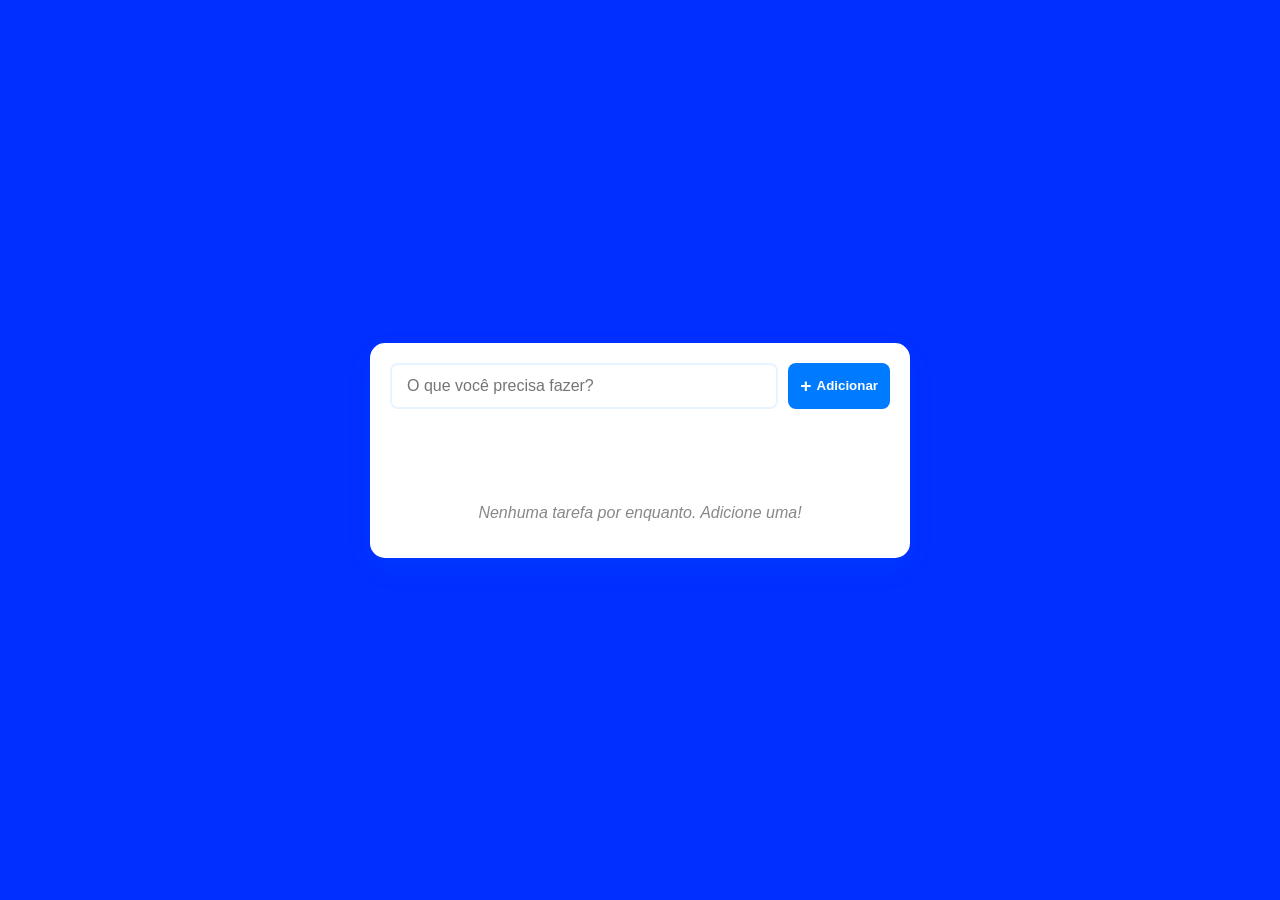
<file: index.html>
<!doctype html>
<html lang="en">
  <head>
    <meta charset="UTF-8" />
    <meta name="viewport" content="width=device-width, initial-scale=1.0" />
    <title>Lista de Tarefas</title>
    <link rel="stylesheet" href="./style.css" />
    <script src="script.js" defer></script>
  </head>
  <body>
    <div class="container">
      
      <div class="inputContainer">
        <input 
          class="inputNovaTarefa"
          type="text"
          placeholder="O que você precisa fazer?"
          id="novaTarefa"
        />
        <button class="botaoAdicionar" id="adicionarTarefa">
          <span class="plus-icon">+</span>
          Adicionar
        </button>
      </div>

      <div class="tarefaContainer">
        <ul id="listaTarefas">
          <!-- Tarefas serão inseridas aqui via JavaScript -->
        </ul>
      </div>
    </div>
  </body>
</html>
</file>
<file: style.css>
:root {
  --primary-blue: #007bff;
  --light-blue: #e7f3ff;
  --dark-blue: #0056b3;
  --soft-blue: #00a2ff;
  --background: #002fff;
  --text-color: #333;
  --white: #ffffff;
}

body {
  font-family: 'Segoe UI', Tahoma, Geneva, Verdana, sans-serif;
  display: flex;
  align-items: center;
  justify-content: center;
  min-height: 100vh;
  margin: 0;
  background-color: var(--background);
  color: var(--text-color);
}

.container {
  display: flex;
  flex-direction: column;
  padding: 30px;
  border-radius: 15px;
  width: 90%;
  max-width: 500px;
  background-color: var(--white);
  box-shadow: 0 10px 25px rgba(0, 123, 255, 0.1);
}

header {
  text-align: center;
  margin-bottom: 25px;
}

header h1 {
  color: var(--primary-blue);
  margin: 0;
  font-size: 2rem;
}

.inputContainer {
  display: flex;
  gap: 10px;
  margin-bottom: 25px;
}

.inputNovaTarefa {
  flex: 1;
  padding: 12px 15px;
  border: 2px solid var(--light-blue);
  border-radius: 8px;
  font-size: 1rem;
  outline: none;
}

.inputNovaTarefa:focus {
  border-color: var(--primary-blue);
}

.inputNovaTarefa.erro-validacao {
  border-color: #dc3545;
}

.empty-message {
  text-align: center;
  color: #888;
  margin-top: 20px;
  font-style: italic;
}

.botaoAdicionar {
  background-color: var(--primary-blue);
  color: white;
  border: none;
  border-radius: 8px;
  padding: 0 20px;
  font-weight: 600;
  cursor: pointer;
  display: flex;
  align-items: center;
  gap: 5px;
}

.plus-icon {
  font-size: 1.2rem;
}

.tarefaContainer {
  width: 100%;
  margin-top: 50px;
}

ul {
  list-style: none;
  padding: 0;
  margin: 0;
}

li {
  display: flex;
  align-items: center;
  justify-content: space-between;
  padding: 12px 15px;
  background-color: var(--light-blue);
  border-radius: 8px;
  margin-bottom: 10px;
}

.tarefa-texto {
  flex: 1;
  margin-right: 15px;
  cursor: pointer;
}

.tarefa-texto.concluida {
  text-decoration: line-through;
  color: #888;
}

.acoes {
  display: flex;
  gap: 8px;
}

.btn-acao {
  background: none;
  border: none;
  cursor: pointer;
  padding: 5px;
  border-radius: 4px;
  font-size: 0.9rem;
}

.btn-remover {
  color: #dc3545;
}

/* Responsividade */

  .container {
    padding: 20px;
    width: 95%px;
  }
  
  header h1 {
    font-size: 1.5rem;
  }
  
  .inputContainer {
    flex-direction: row;
  }
  
  .botaoAdicionar {
    padding: 12px;
    justify-content: center;
  }
</file>
